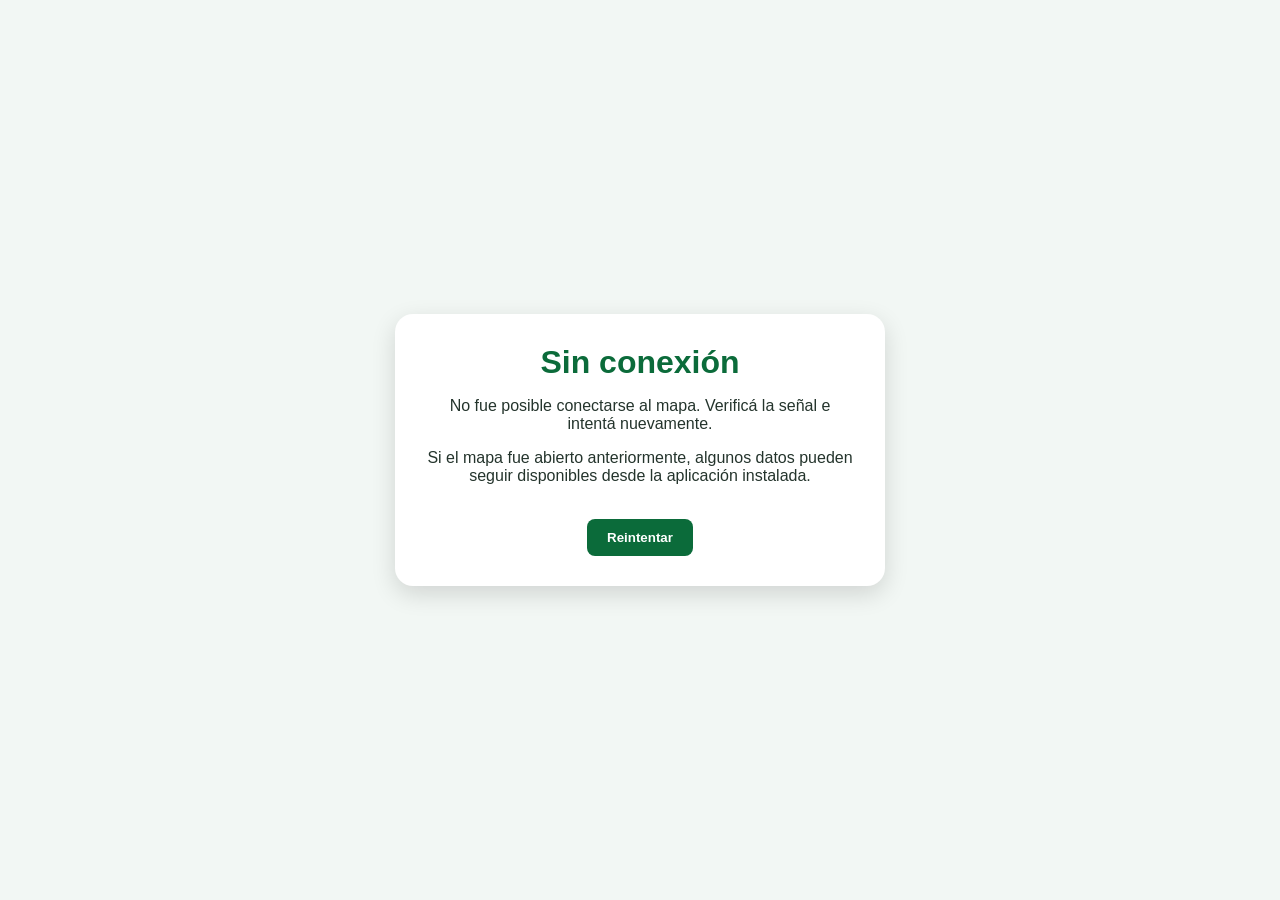
<file: offline.html>
<!DOCTYPE html>
<html lang="es">
<head>
  <meta charset="UTF-8">
  <meta
    name="viewport"
    content="width=device-width, initial-scale=1.0"
  >

  <title>Field Trial Map — Sin conexión</title>

  <style>
    body {
      min-height: 100vh;
      margin: 0;
      display: grid;
      place-items: center;
      padding: 24px;
      box-sizing: border-box;
      font-family: Arial, sans-serif;
      color: #24342c;
      background: #f2f7f4;
      text-align: center;
    }

    .offline-card {
      max-width: 430px;
      padding: 30px;
      border-radius: 18px;
      background: #ffffff;
      box-shadow: 0 8px 24px rgba(0, 0, 0, 0.14);
    }

    h1 {
      margin: 0 0 12px;
      color: #0b6b3a;
    }

    button {
      margin-top: 18px;
      padding: 11px 20px;
      border: 0;
      border-radius: 8px;
      color: #ffffff;
      background: #0b6b3a;
      font-weight: 700;
      cursor: pointer;
    }
  </style>
</head>

<body>
  <main class="offline-card">
    <h1>Sin conexión</h1>

    <p>
      No fue posible conectarse al mapa.
      Verificá la señal e intentá nuevamente.
    </p>

    <p>
      Si el mapa fue abierto anteriormente, algunos datos
      pueden seguir disponibles desde la aplicación instalada.
    </p>

    <button type="button" onclick="window.location.reload()">
      Reintentar
    </button>
  </main>
</body>
</html>
</file>
